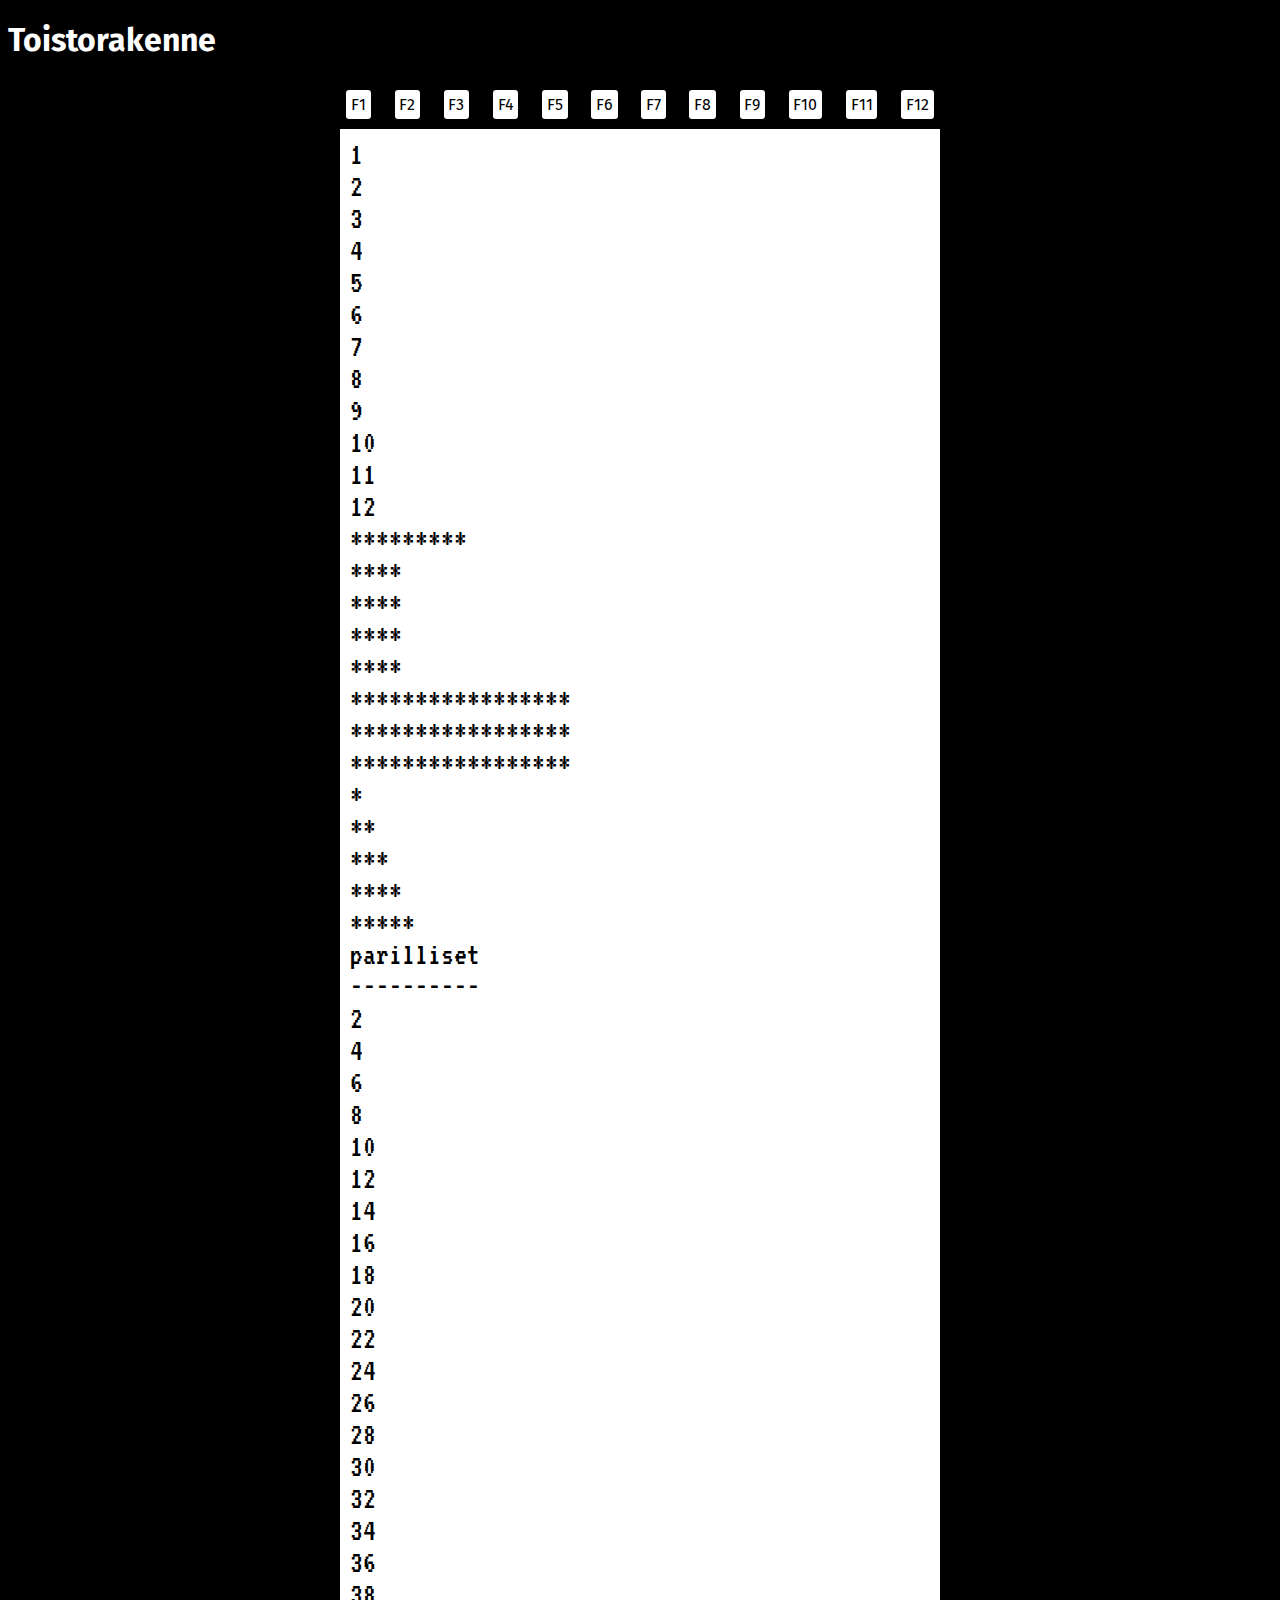
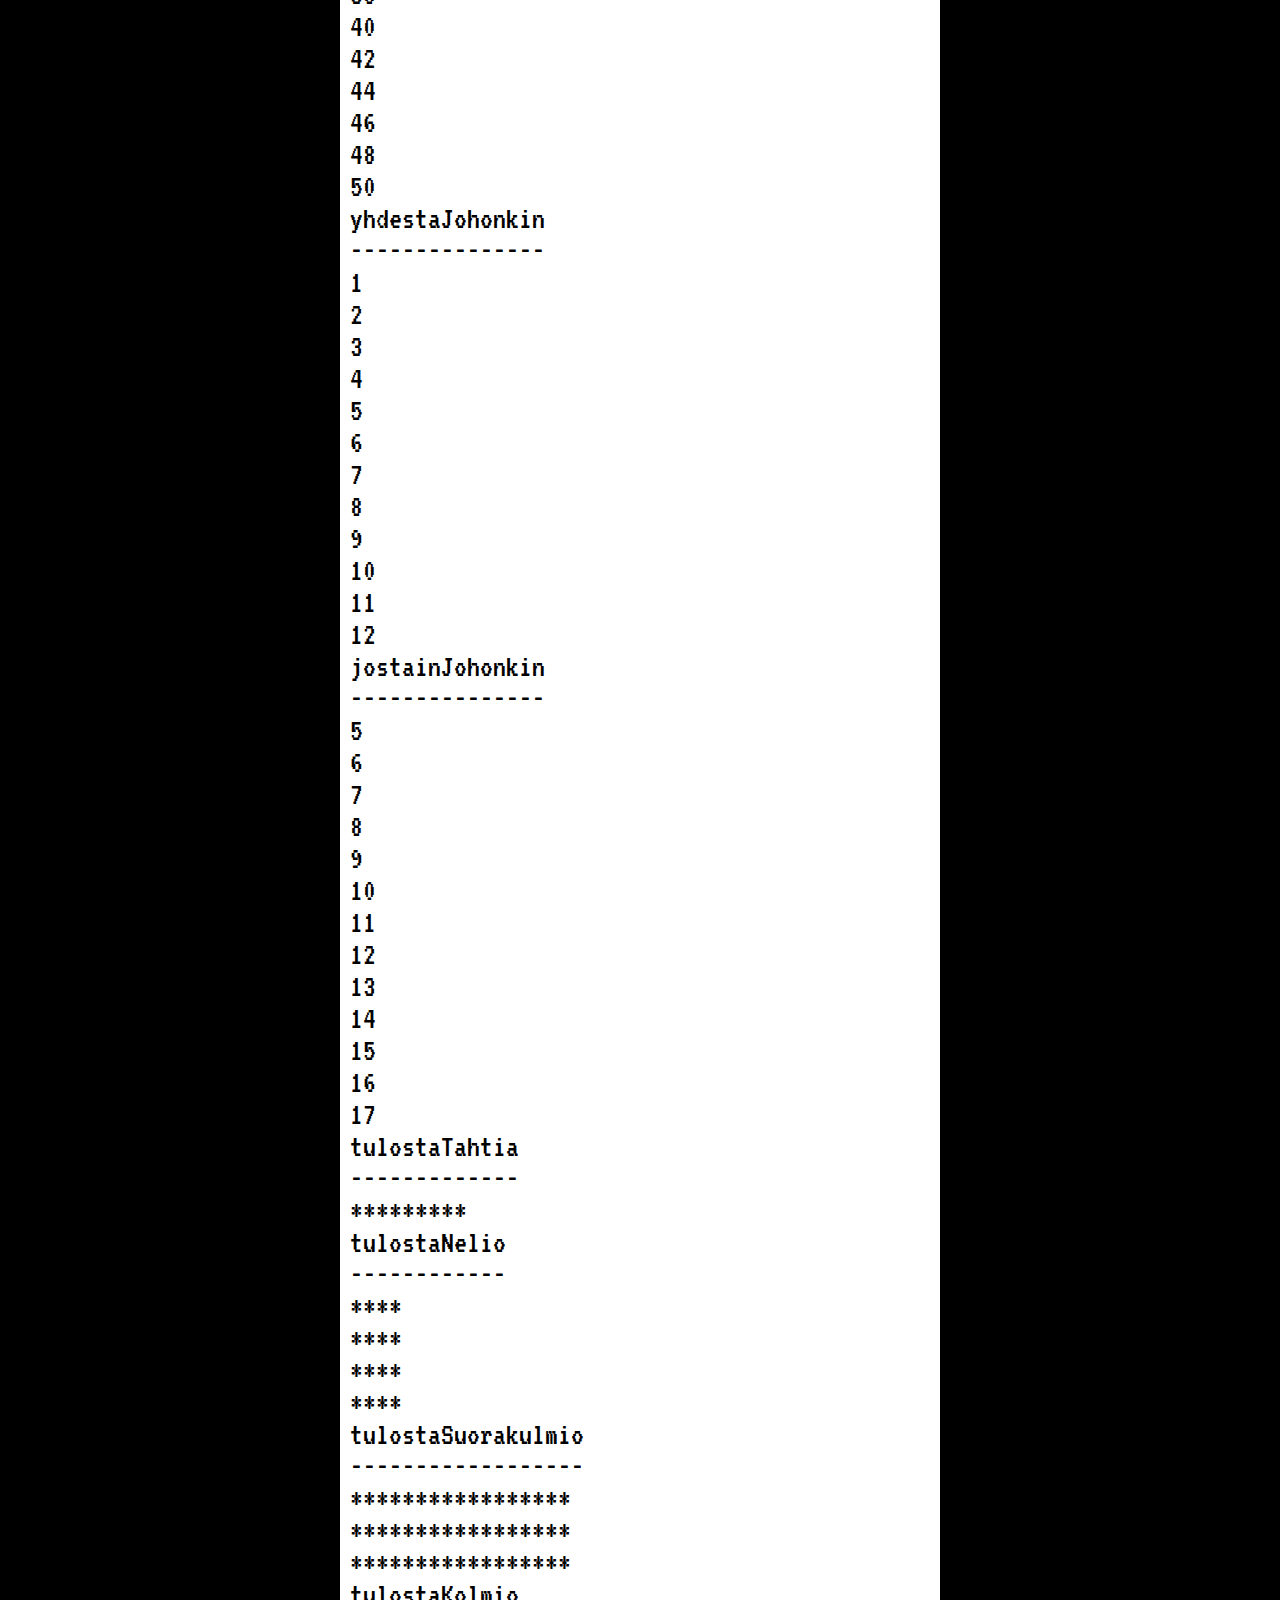
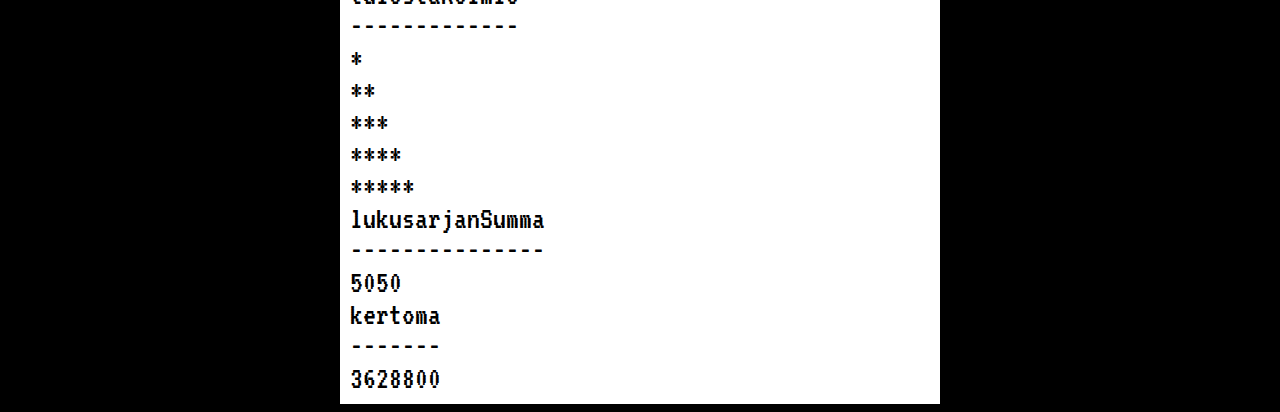
<file: 05/index.html>
<!DOCTYPE html>
<html>

<head>
    <meta name="viewport" width="device-width, initial-scale=1.0">
    <meta charset="utf-8">
    <link rel="stylesheet" href="style.css">
</head>

<body>
    <h1>Toistorakenne</h1>
    <div id="terminal">
        <div id="controls"></div>
        <div id="output"></div>
    </div>
    <script src="setup.js"></script>
    <script src="script.js"></script>
</body>

</html>
</file>
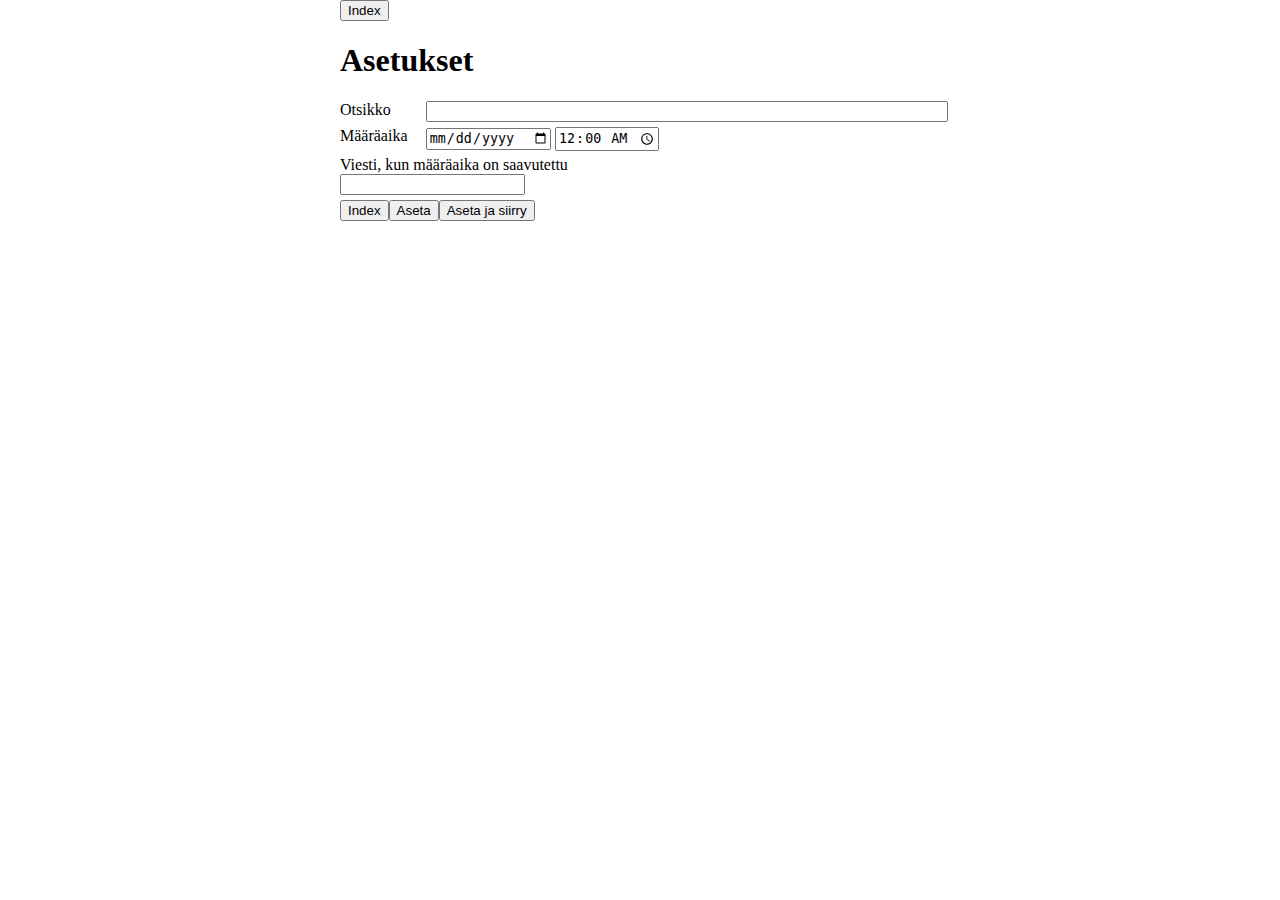
<file: 06/index.html>
<!DOCTYPE html>
<html>

<head>
    <meta charset='utf-8'>
    <title>js laskuri</title>
    <meta name='viewport' content='width=device-width, initial-scale=1'>
    <link rel='stylesheet' type='text/css' media='screen' href='index.css'>
    <script src='main.js'></script>
</head>

<body>

    <nav>
        <input type="button" value="Config" onclick="location.href='config.html'">

    </nav>


    <main>
        <h1 id="paaOtsikko">Aikaa jäljellä</h1>
        <section class="time-display">
            <div class="time-container days">
                <div class="value" id="d">00</div>
                <div class="unit">d</div>
            </div>
            <div class="time-container hours">
                <div class="value" id="h">00</div>
                <div class="unit">h</div>
            </div>
            <div class="time-container minutes">
                <div class="value" id="m">00</div>
                <div class="unit">m</div>
            </div>
            <div class="time-container seconds">
                <div class="value" id="s">00</div>
                <div class="unit">s</div>
            </div>
            <p id="ilmoitus"></p>
        </section>
        <script src="main.js"></script>
    </main>
</body>

</html>
</file>
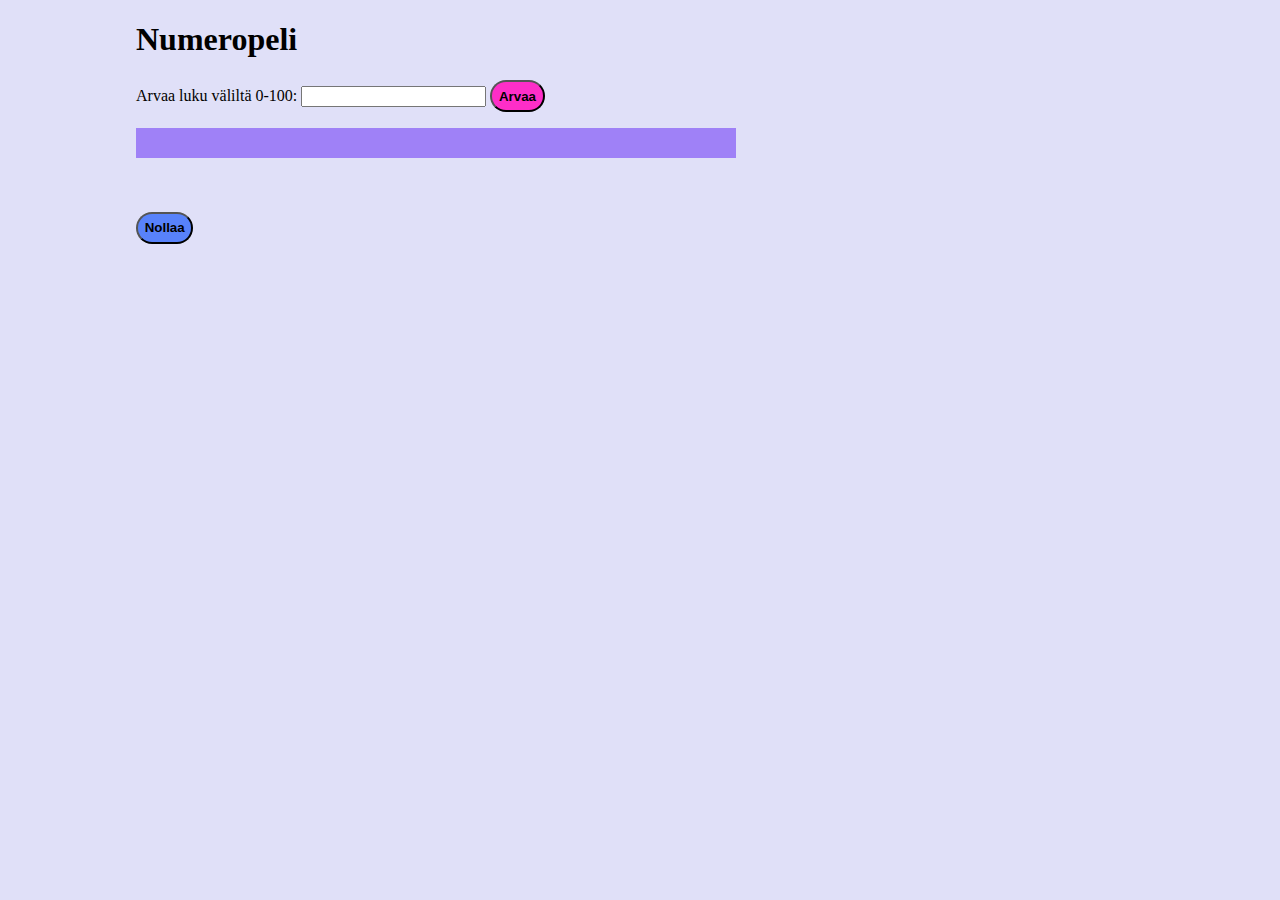
<file: 02/numeropeli.html>
<!DOCTYPE html>
<html lang="en">
    <head>
        <meta charset="utf-8">
        <title>Numeropeli</title>
        <link rel="stylesheet" type="text/css" href="numeropeli.css">  
    </head>
    <body>
        <h1>Numeropeli</h1>
        <form id="lomake">
      		<label for="luku">Arvaa luku väliltä 0-100: </label>
		      <input id="luku" type="text" name="luku">
		      <button type="submit">Arvaa</button>
	      </form>
        <p id="alempi"></p>
        <p id="ylempi"></p>
        <p id="vihje"></p>
        <p id="numerot"></p>

        <div class="bar-chart">
          <div class="bar" id="lower-bar" style="width: 0%; background-color:#FA5882">
            <span id = "lower"></span></div>
          <div class="bar" id="middle-bar" style="width: 100%; background-color:#9F81F7">
            <span></span></div>
          <div class="bar" id="upper-bar" style="width: 0%; background-color:#F5A9E1">
            <span id = "upper"></span></div>
        </div>

        <button id="nollaa" onclick="nollaa()" >Nollaa</button>
       
          
       
        <script src="numeropeli.js"></script>
    </body>
  </html>
</file>
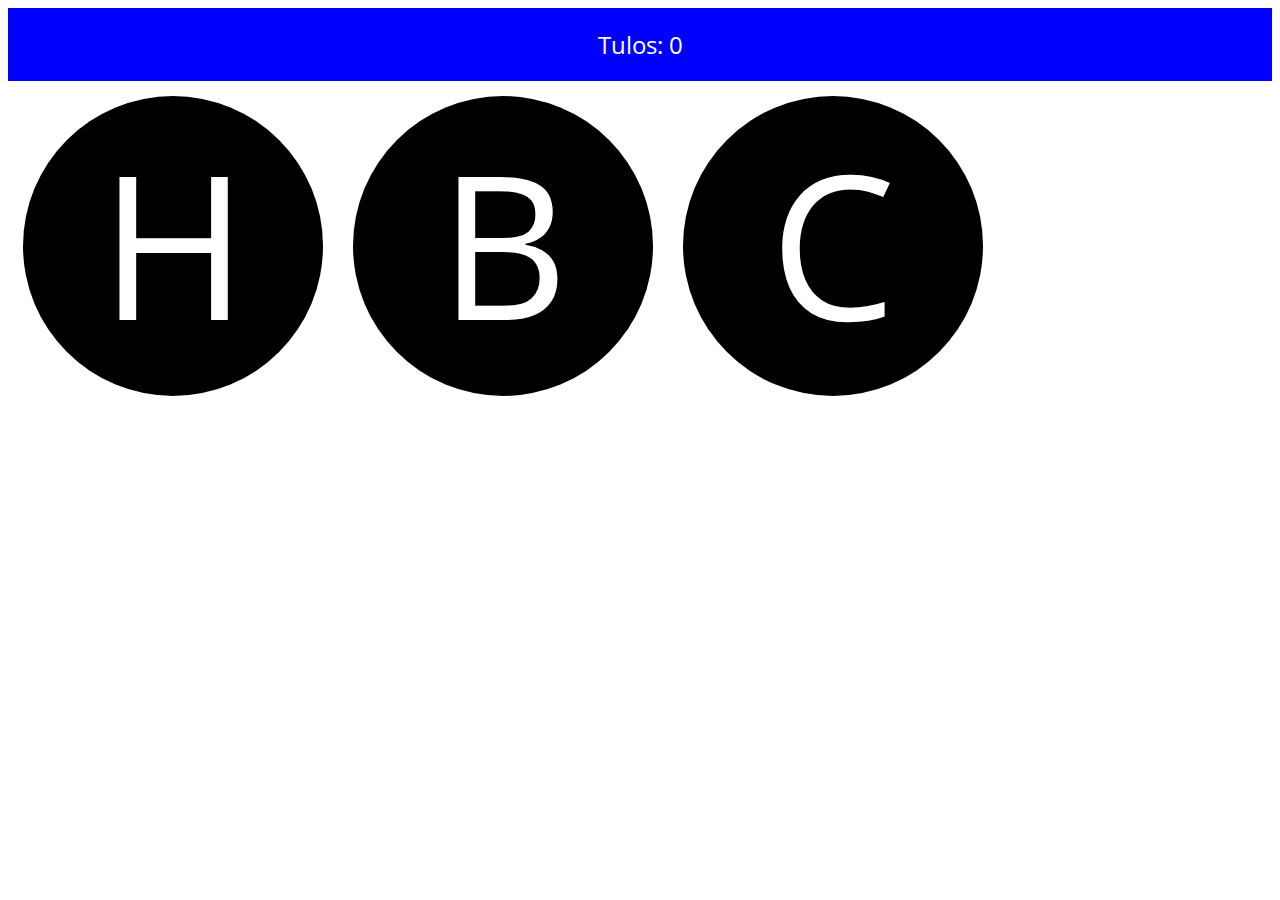
<file: 04/reaktio.html>
<!doctype html>
<html lang="fi">

<head>
    <meta charset="utf-8">
    <meta name="viewport" content="width=device-width, initial-scale=1">
    <link href="https://fonts.googleapis.com/css?family=Open+Sans" rel="stylesheet">
    <title>Reaktiopeli</title>
    <link href="style.css" rel="stylesheet">
</head>

<body>
    <main>
        <div id="tulos-container">Tulos: <span id="tulos">0</span></div>
        <div id="nappula-container">
            <div class="nappula" id="nappula0">H</div>
            <div class="nappula" id="nappula1">B</div>
            <div class="nappula" id="nappula2">C</div>
        </div>

        <div id="overlay">
          <div id="gameover">
          </div>
        </div>
    </main>
    <script src="reaktio.js"></script>
</body>

</html>
</file>
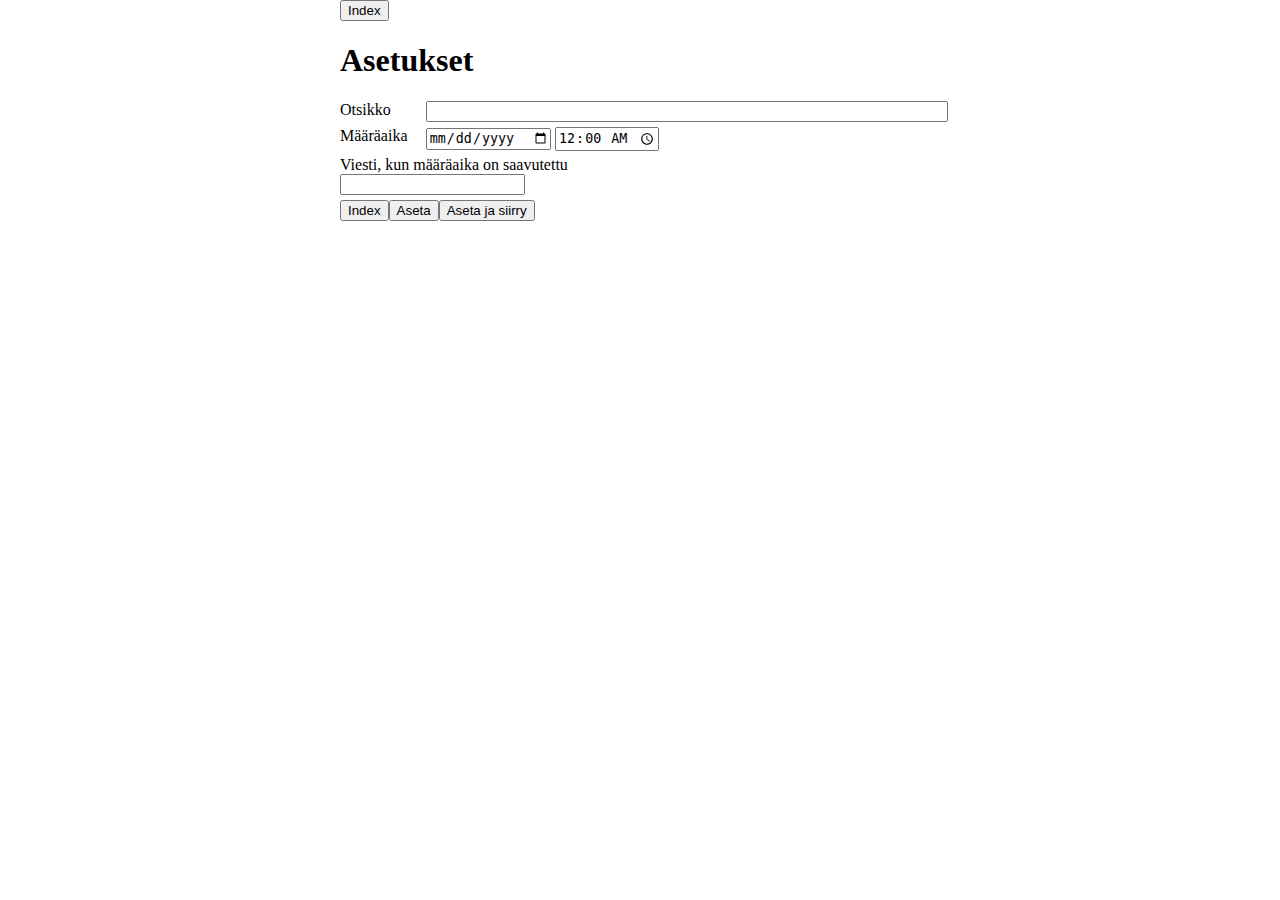
<file: 06/config.html>
<!DOCTYPE html>
<html>

<head>
    <meta charset='utf-8'>
    <meta http-equiv='X-UA-Compatible' content='IE=edge'>
    <title>Page Title</title>
    <meta name='viewport' content='width=device-width, initial-scale=1'>
    <link rel='stylesheet' type='text/css' media='screen' href='config.css'>
</head>

<body>

        <nav>
            <input type="button" value="Index" onclick="location.href='index.html'">
        </nav>

    <main>
    <h1>Asetukset</h1>
    <form id="config-form">
        <div class="field">
            <label for="title">Otsikko</label>
            <div>
                <input name="title" type="text" id="otsikko">
            </div>
        </div>
        <div class="field">
            <label for="date">Määräaika</label>
            <div>
                <input name="date" type="date" id="paiva">
                <input name="time" type="time" id="aika" value="00:00">
            </div>
        </div>
        <label for="message">Viesti, kun määräaika on saavutettu</label>
            <div>
                <input name="message" type="text" id="viesti">
            </div>
        <div class="field">
            <input type="button" value="Index" onclick="location.href='index.html'">
            <button type="submit">Aseta</button>
            <button type="submit" onclick="location.href='index.html'">Aseta ja siirry</button>
        </div>
    </form>
    </main>
    <script src='config.js'></script>
</body>

</html>
</file>
<file: 05/style.css>
@import url('https://fonts.googleapis.com/css?family=Fira+Sans|VT323');

body {
    background-color: black;
    color: white;
    font-family: 'Fira Sans', sans-serif;
}

#terminal {
    max-width: 600px;
    margin: auto;
    display: flex;
    flex-direction: column;
}

#output {
    background-color: white;
    color: black;
    font-family: 'VT323', monospace;
    font-size: 2em;
    padding: 0.3em;
    min-height: 5em;
}

#controls {
    display: flex;
    justify-content: space-between;
    flex-direction: row;
    margin: 0.2em 0;
}

.fn {
    background-color: white;
    color: black;
    margin: 0.4em;
    border-radius: 0.2em;
    font-size: 1em;
    padding: 0.3em;
}
</file>
<file: 06/index.css>
@import url('https://fonts.googleapis.com/css?family=Montserrat');

html {
    box-sizing: border-box;
    height: 100%;
}
body {
    width: 100%;
    height: 100%;
    background-color: mediumblue;
    display: flex;
    justify-content: center;
    align-items: center;
}
a{
    color: #ffffff;
}

main {
    color: white;
    font-family: 'Montserrat', sans-serif;
    text-align: center;
}

.time-display {
    display: flex;
    flex-direction: row;
    justify-content: center;
}

.time-container {
    display: flex;
    flex-direction: column;
    margin: 10px;
}

.time-container .value {
    font-family: monospace;
    font-size: 3em;
}

.time-container .unit {
    
}
</file>
<file: 02/numeropeli.css>
body {
    font-family: Georgia, 'Times New Roman', Times, serif;
    padding: 0 10%;
    background-color: #E0E0F8;
}

button{
    background-color: #FE2EC8;
    font-weight: bold;
    padding: 0.5em;
    border-radius: 15em;

}
.bar-chart {
  display: flex;
  background-color: #eee;
  width: 600px;
  height: 30px;
  align-items: stretch;
}

.bar {
  display: flex;
  align-items: center;
  justify-content: center;
  color: white;
  font-weight: bolder;
}

#nollaa{
margin-top: 4em;
background-color:#5882FA;
font-weight: bold;
border-radius: 15em;
padding: 0.5em;

}
</file>
<file: 04/style.css>
* {
  box-sizing: border-box;
}

body {
  font-family: "Open Sans", sans-serif;
}

#tulos-container {
  background-color: blue;
  color: white;
  text-align: center;
  font-size: 24px;
  padding: 20px 20px;
}

#nappula-container {
  margin: 0 auto
}

.nappula {
  width: 300px;
  height: 300px;
  background-color: black;
  color: white;
  float: left;
  font-size: 200px;
  margin: 15px 15px;
  padding: 10px 0px;
  text-align: center;
  border-radius: 50%;
  cursor: pointer;
}

#overlay {
  position: fixed;
  top: 0;
  left: 0;
  width: 100%;
  height: 100%;
  background-color: rgba(0, 0, 0, 0.3);
  z-index: 100;
  display: flex;
  justify-content: center;
  align-items: center;
  visibility: hidden;
}

#gameover {
  background-color: white;
  width: 40%;
  height: 25%;
  display: flex;
  justify-content: center;
  align-items: center;
  font-size: 42px;
  color: blue;
}
</file>
<file: 06/config.css>
body {
    max-width: 600px;
    margin: auto;
}

.field {
    display: flex;
    flex-direction: row;
    margin: 5px 0;
}

.field label {
    width: 100px;
}

.field div {
    width: 100%;
}

.field input[type="text"] {
    width: 100%;
}
</file>
